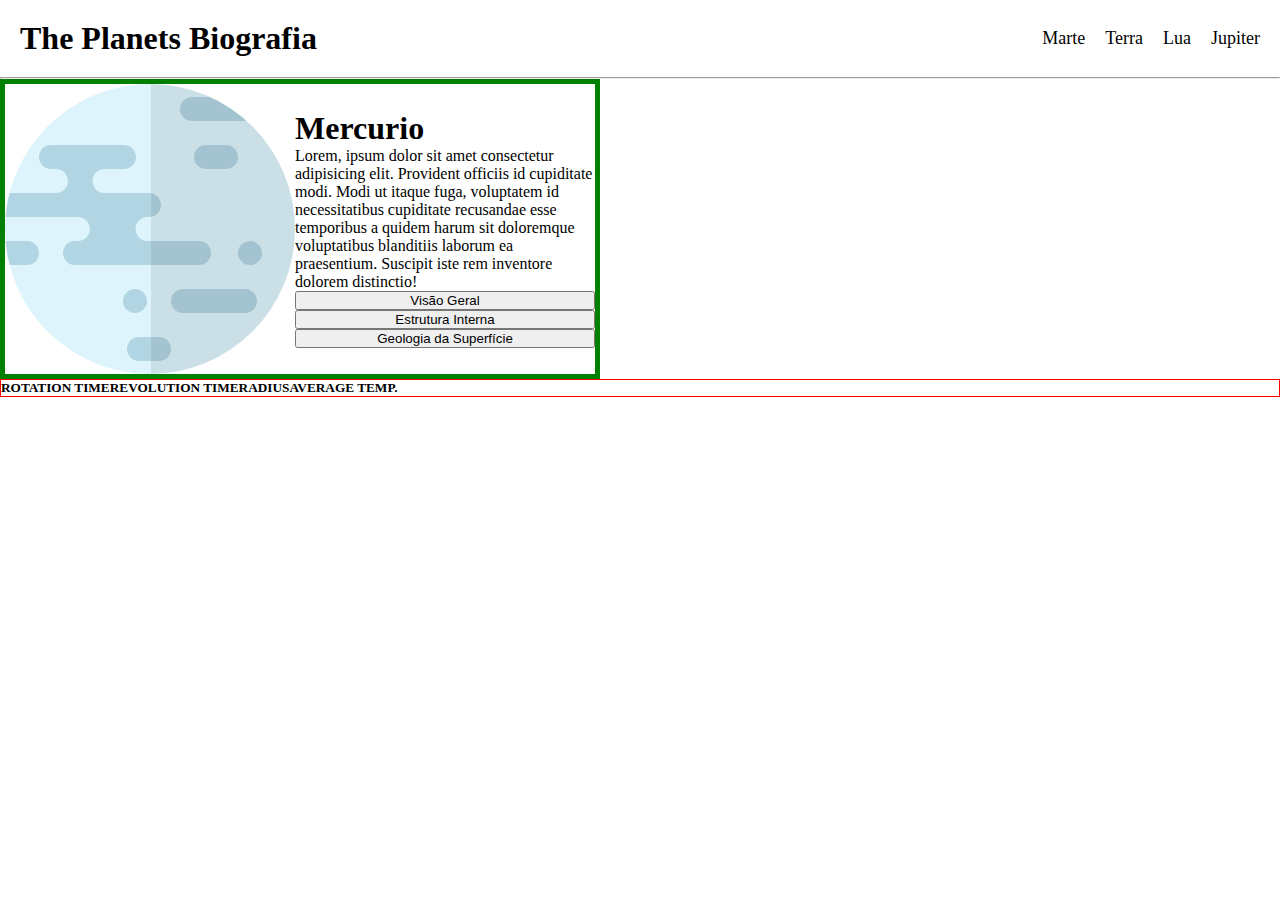
<file: Sistema-Solar/index.html>
<!DOCTYPE html>
<html lang="en">
<head>
    <meta charset="UTF-8">
    <meta name="viewport" content="width=device-width, initial-scale=1.0">
    <title>The Planets</title>
    <link rel="stylesheet" href="css/estilos.css">
</head>
<body>
    <main>

        <header id="Cabecalho">
            <div class="titulo">
                <h1 >The Planets Biografia</h1>
            </div>
            
            <nav class="navegacao">
                <ul> <!-- FAZER DE OUTROS PLANETAS -->
                    <li><a href="#incio">Marte</a></li>
                    <li><a href="#criador">Terra</a></li>
                    <li><a href="#feedback">Lua</a></li>
                    <li><a href="">Jupiter</a></li>
                </ul>
            </nav>
        </header>
        <hr>

        <div class="central">
            <img src="desing/planet-mercury.svg" alt="">
            <div class="planets-information">
                <div class="dados">
                    <H1>Mercurio</H1>
                    <P>Lorem, ipsum dolor sit amet consectetur adipisicing elit. Provident officiis id cupiditate modi. Modi ut itaque fuga, voluptatem id necessitatibus cupiditate recusandae esse temporibus a quidem harum sit doloremque voluptatibus blanditiis laborum ea praesentium. Suscipit iste rem inventore dolorem distinctio!</P>
                </div>
                <div class="informacion-botoes">
                    <button>Visão Geral</button>
                    <button>Estrutura Interna</button>
                    <button>Geologia da Superfície</button>
                </div>
            </div>

        </div>
        <div class="dados-numericos">
            <div>
                <h5>ROTATION TIME</h5>
            </div>
            <div>
                <h5>REVOLUTION TIME</h5>
            </div>
            <div>
                <h5>RADIUS</h5>
            </div>
            <div>
                <h5>AVERAGE TEMP.</h5>
            </div>
        </div>

    </main>
 

</body>
</html>
</file>
<file: Sistema-Solar/css/estilos.css>
* {
    margin: 0;
    padding: 0;
    box-sizing: border-box;
}



#Cabecalho {
    display: flex;
    justify-content: space-between;
    align-items: center;
    padding: 20px 20px;              
}


.navegacao ul {
    list-style: none;
    display: flex;
    gap: 20px;
}

.navegacao li {
    display: inline;
}

.navegacao a {
    color: black;
    text-decoration: none;
    font-size: 18px;
    
}


.central {
    border: 5px solid green;
    display: flex;
    justify-content: center;
    align-items: center;
    width: 600px;
    margin: 0;

}


.informacion-botoes{
    display: flex;
    flex-direction: column;

}

.dados-numericos {
    clear: both;
    border: 1px solid red;
    display: flex;
    flex-direction: row;

}
</file>
